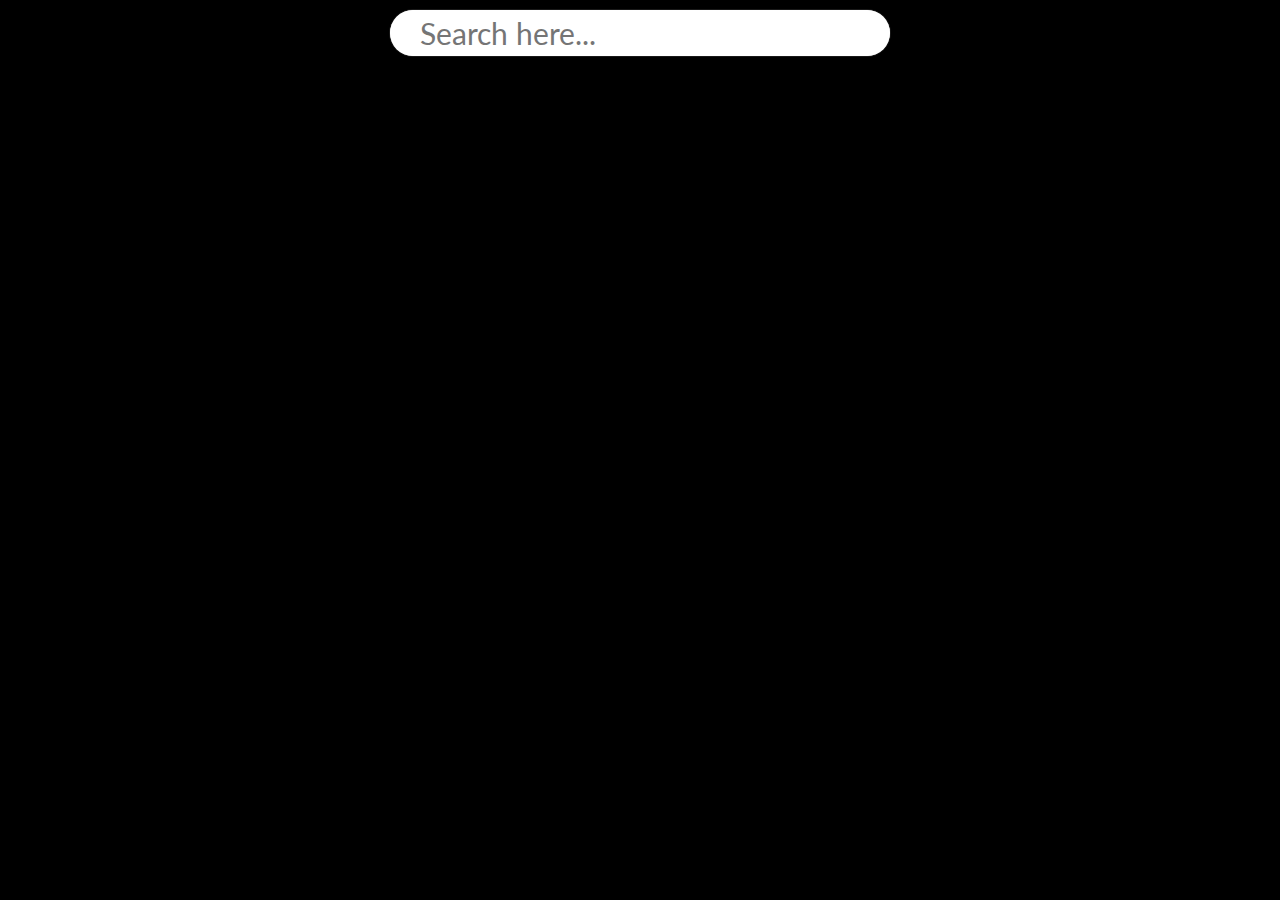
<file: index.html>
<!DOCTYPE html>
<html lang="en">

<head>
    <meta charset="UTF-8">
    <meta http-equiv="X-UA-Compatible" content="IE=edge">
    <meta name="viewport" content="width=device-width, initial-scale=1.0">
    <title>Movies</title>
    <link rel="stylesheet" href="style.css">
</head>

<body>
    <div class="main">
        <div class="row" style="justify-content: center;">
            <input type="search" id="search" autofocus autocomplete="off" placeholder="Search here..." />
        </div>
        <div class="row" id="movie-box">

        </div>
    </div>
    <script src="movie.js"></script>
</body>

</html>
</file>
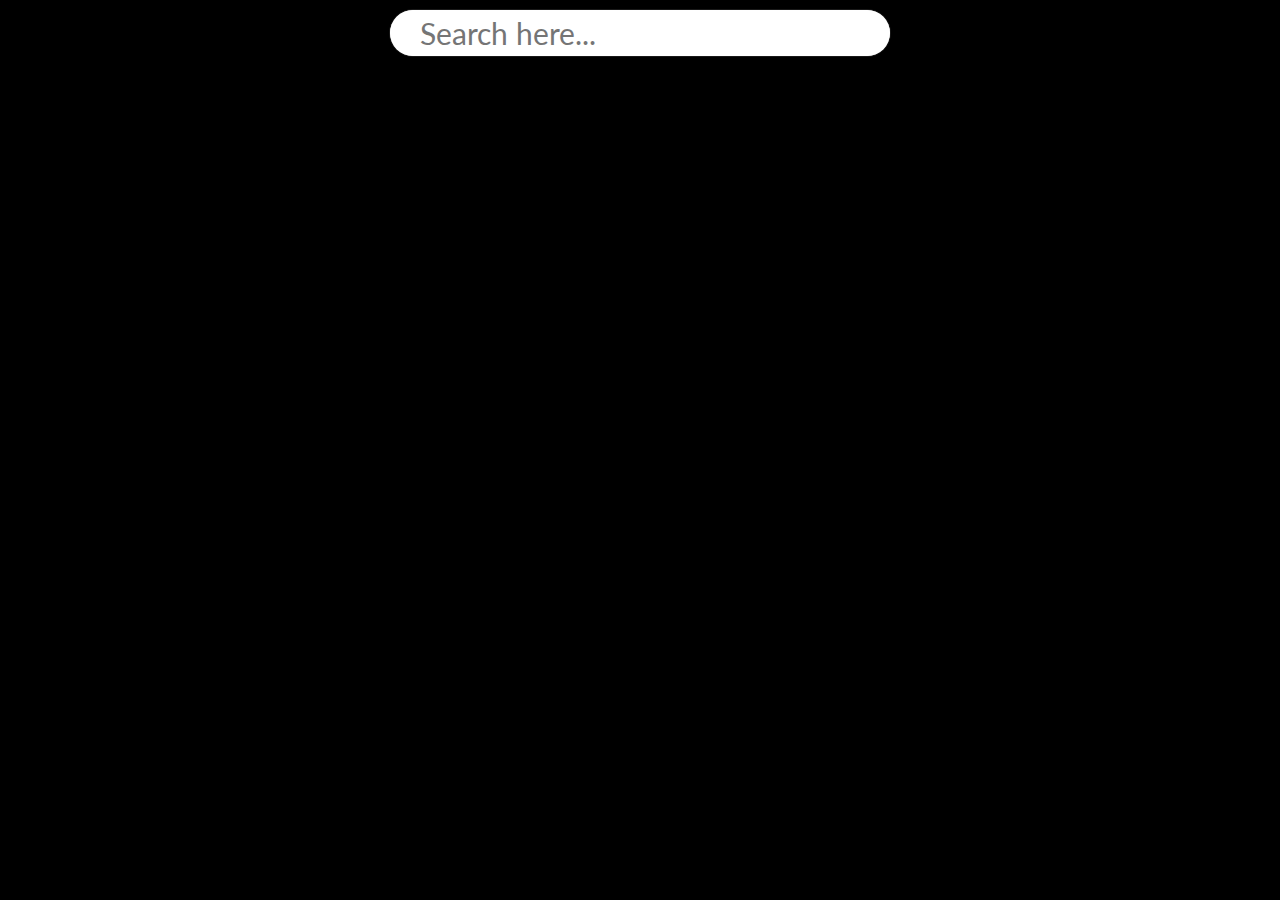
<file: movie.html>
<!DOCTYPE html>
<html lang="en">

<head>
    <meta charset="UTF-8">
    <meta http-equiv="X-UA-Compatible" content="IE=edge">
    <meta name="viewport" content="width=device-width, initial-scale=1.0">
    <title>Movies</title>
    <link rel="stylesheet" href="movie.css">
</head>

<body>
    <div class="main">
        <div class="row" style="justify-content: center;">
            <input type="search" id="search" autofocus autocomplete="off" placeholder="Search here..." />
        </div>
        <div class="row" id="movie-box">

        </div>
    </div>
    <script src="movie.js"></script>
</body>

</html>
</file>
<file: style.css>
@import url('https://fonts.googleapis.com/css2?family=Lato:ital,wght@0,300;1,300&display=swap');
* {
    padding: 0;
    margin: 0;
    font-family: 'Lato', sans-serif;
    box-sizing: border-box;
}

.main {
    width: 100%;
    min-height: 100vh;
    background-color: black;
}

.row {
    display: flex;
    flex-wrap: wrap;
    justify-content: space-between;
}

.box {
    padding: 10px;
    width: 25%;
    flex-basis: 25%;
    height: 400px;
    border-radius: 5px;
    overflow: hidden;
    border-radius: 5px;
    position: relative;
}

.box img {
    width: 100%;
    height: 100%;
    box-shadow: 0 4px 5px rgb(0 0 0 / 20%);
}

.box .overlay {
    width: 100%;
    max-height: 100%;
    min-height: auto;
    position: absolute;
    bottom: -100%;
    font-weight: bold;
    padding: 20px;
    border-radius: 10px 10px 0px 0px;
    left: 0;
    transition: 0.5s;
    background-image: linear-gradient( yellow ,  green);
}

.box span {
    color: orange;
    display: inline-block;
    font-weight: bold;
    font-size: 25px;
}

.title {
    width: 100%;
    display: flex;
    justify-content: space-between;
}

.box:hover .overlay {
    bottom: 0%;
}

.overlay h2 {
    margin-bottom: 10px;
}

#search {
    width: 500px;
    padding: 5px 30px;
    background-color: rgba(52, 73, 94, 0.7);
    outline: none;
    border: none;
    box-shadow: 0px 0px 1px white;
    color: White;
    margin-top: 10px;
    font-size: 30px;
    border-radius: 25px;
    transition: 1s;
    margin-bottom: 15px;
}

#search:focus {
    background-color: white;
    color: black;
}
</file>
<file: movie.css>
@import url('https://fonts.googleapis.com/css2?family=Lato:ital,wght@0,300;1,300&display=swap');
* {
    padding: 0;
    margin: 0;
    font-family: 'Lato', sans-serif;
    box-sizing: border-box;
}

.main {
    width: 100%;
    min-height: 100vh;
    background-color: black;
}

.row {
    display: flex;
    flex-wrap: wrap;
    justify-content: space-between;
}

.box {
    padding: 10px;
    width: 25%;
    flex-basis: 25%;
    height: 400px;
    border-radius: 5px;
    overflow: hidden;
    border-radius: 5px;
    position: relative;
}

.box img {
    width: 100%;
    height: 100%;
    box-shadow: 0 4px 5px rgb(0 0 0 / 20%);
}

.box .overlay {
    width: 100%;
    max-height: 100%;
    min-height: auto;
    position: absolute;
    bottom: -100%;
    font-weight: bold;
    padding: 20px;
    border-radius: 10px 10px 0px 0px;
    left: 0;
    transition: 0.5s;
    background-image: linear-gradient( yellow ,  green);
}

.box span {
    color: orange;
    display: inline-block;
    font-weight: bold;
    font-size: 25px;
}

.title {
    width: 100%;
    display: flex;
    justify-content: space-between;
}

.box:hover .overlay {
    bottom: 0%;
}

.overlay h2 {
    margin-bottom: 10px;
}

#search {
    width: 500px;
    padding: 5px 30px;
    background-color: rgba(52, 73, 94, 0.7);
    outline: none;
    border: none;
    box-shadow: 0px 0px 1px white;
    color: White;
    margin-top: 10px;
    font-size: 30px;
    border-radius: 25px;
    transition: 1s;
    margin-bottom: 15px;
}

#search:focus {
    background-color: white;
    color: black;
}
</file>
